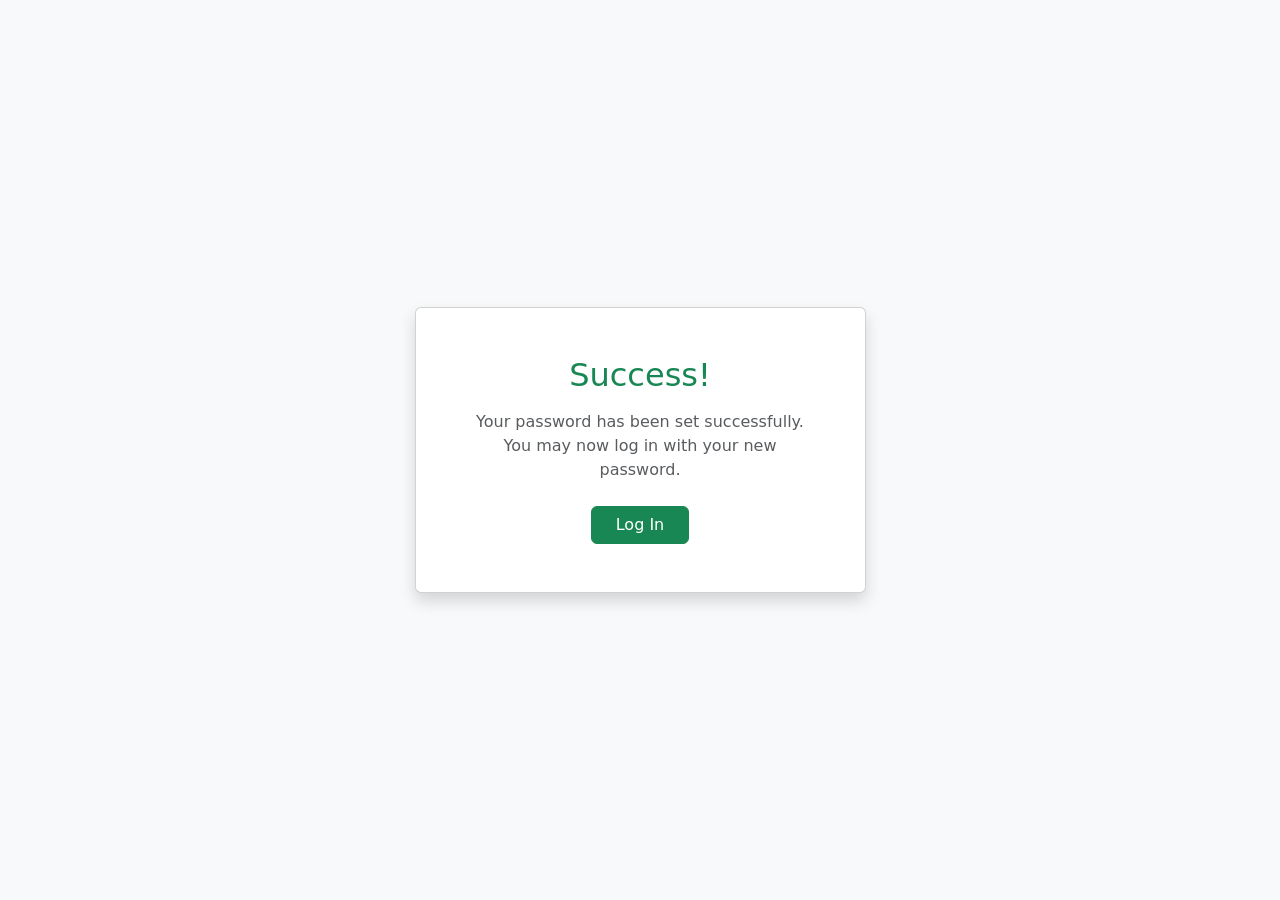
<file: backend/templates/password_reset_complete.html>
<!-- password_reset_complete.html -->
<!DOCTYPE html>
<html lang="en">
<head>
    <meta charset="UTF-8">
    <meta name="viewport" content="width=device-width, initial-scale=1.0">
    <title>Password Reset Complete</title>
    <link href="https://cdn.jsdelivr.net/npm/bootstrap@5.3.0/dist/css/bootstrap.min.css" rel="stylesheet">
</head>
<body class="bg-light d-flex align-items-center vh-100">
    <div class="container">
        <div class="row justify-content-center">
            <div class="col-md-6 col-lg-5">
                <div class="card shadow text-center">
                    <div class="card-body p-5">
                        <h2 class="text-success mb-3">Success!</h2>
                        <p class="text-muted mb-4">Your password has been set successfully. You may now log in with your new password.</p>
                        <a href="{% url 'login' %}" class="btn btn-success px-4">Log In</a>
                    </div>
                </div>
            </div>
        </div>
    </div>
</body>
</html>
</file>
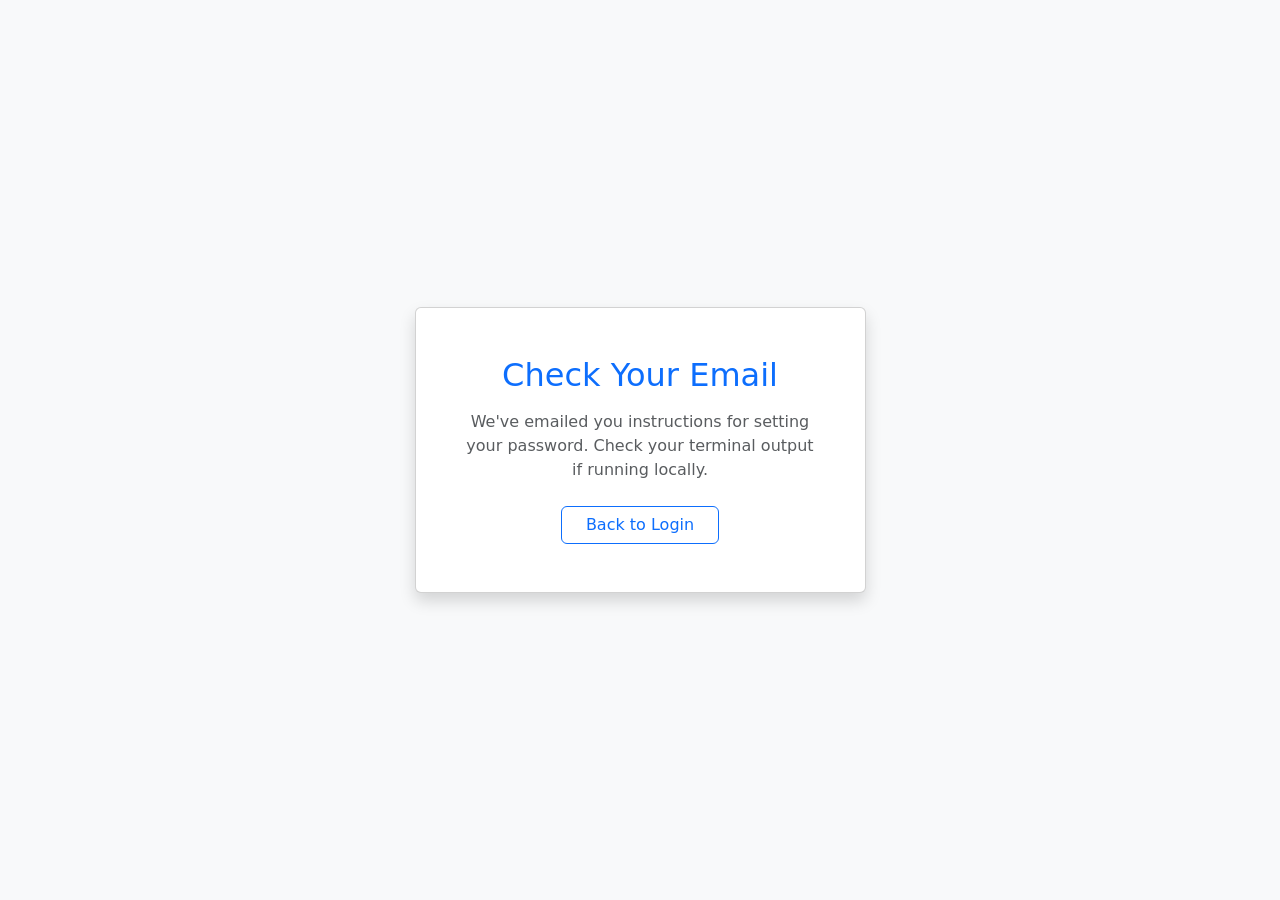
<file: backend/templates/password_reset_done.html>
<!-- password_reset_done.html -->
<!DOCTYPE html>
<html lang="en">
<head>
    <meta charset="UTF-8">
    <meta name="viewport" content="width=device-width, initial-scale=1.0">
    <title>Email Sent</title>
    <link href="https://cdn.jsdelivr.net/npm/bootstrap@5.3.0/dist/css/bootstrap.min.css" rel="stylesheet">
</head>
<body class="bg-light d-flex align-items-center vh-100">
    <div class="container">
        <div class="row justify-content-center">
            <div class="col-md-6 col-lg-5">
                <div class="card shadow text-center">
                    <div class="card-body p-5">
                        <h2 class="text-primary mb-3">Check Your Email</h2>
                        <p class="text-muted mb-4">We've emailed you instructions for setting your password. Check your terminal output if running locally.</p>
                        <a href="{% url 'login' %}" class="btn btn-outline-primary px-4">Back to Login</a>
                    </div>
                </div>
            </div>
        </div>
    </div>
</body>
</html>
</file>
